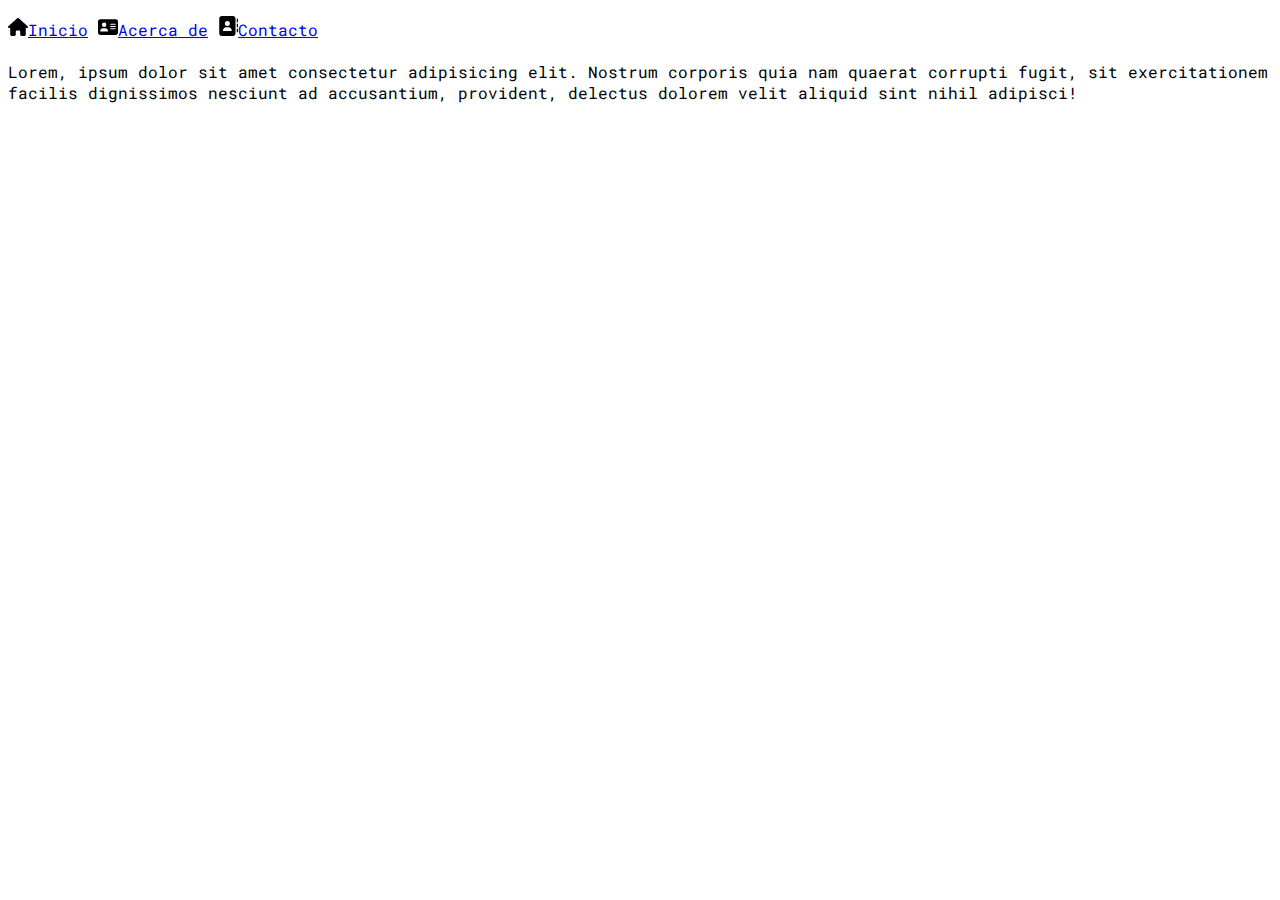
<file: about.html>
<!DOCTYPE html>
<html lang="en">
<head>
    <meta charset="UTF-8">
    <meta http-equiv="X-UA-Compatible" content="IE=edge">
    <meta name="viewport" content="width=device-width, initial-scale=1.0">
    <title>Document</title>

    <link rel="stylesheet" href="/assets/css/style.css">

</head>
<body>
    <P>
        <Nav>
            <a href="./index.html"> <img src="./assets/img/home.svg" alt="">Inicio</a>
            <a href="./about.html"><img src="./assets/img/about.svg" alt="">Acerca de</a>
            <a href="./contact.html"><img src="./assets/img/contact.svg" alt="">Contacto</a>
        </Nav>
        
        <br>
        Lorem, ipsum dolor sit amet consectetur adipisicing elit. Nostrum corporis quia nam quaerat corrupti fugit, sit exercitationem facilis dignissimos nesciunt ad accusantium, provident, delectus dolorem velit aliquid sint nihil adipisci!
    </P>
</body>
</html>
</file>
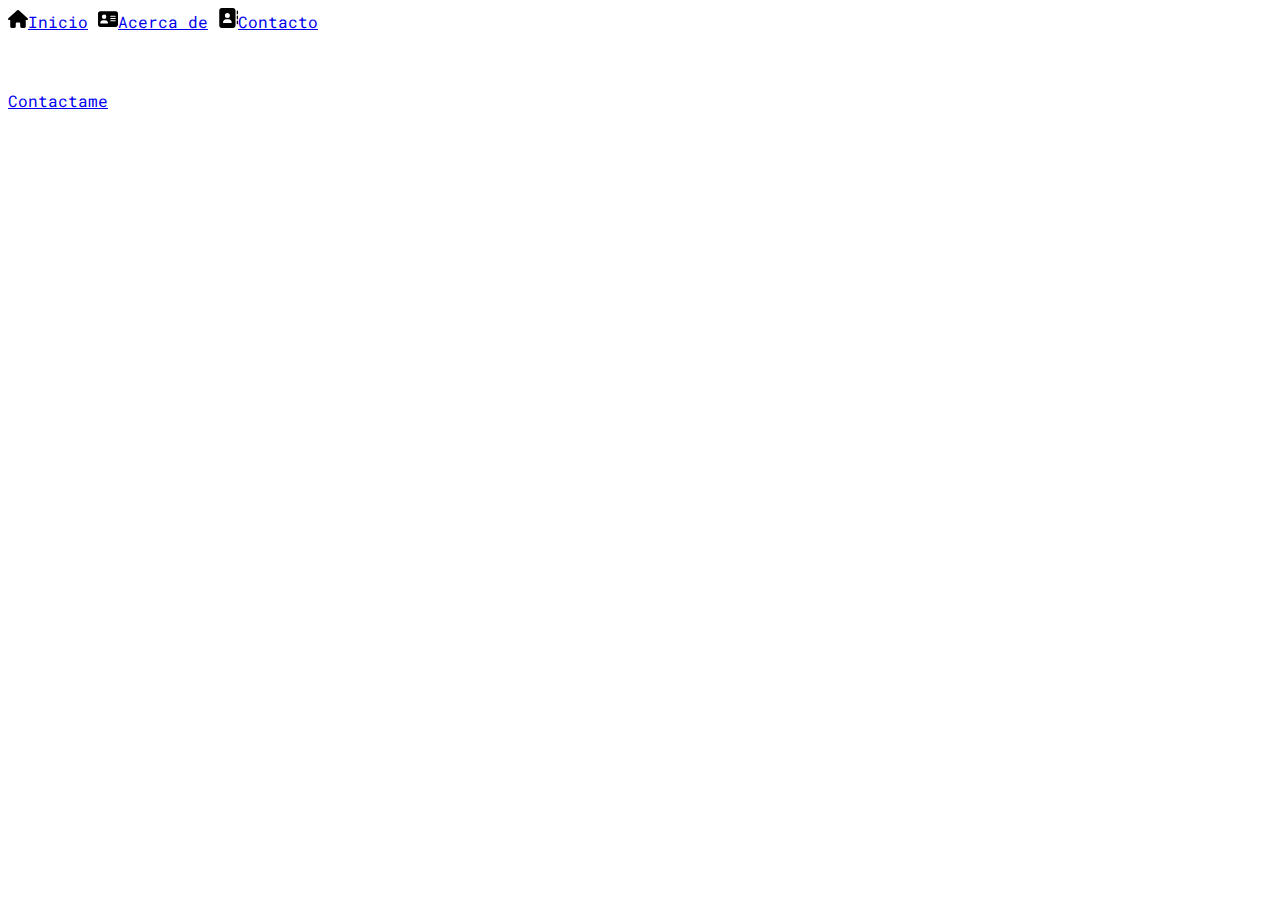
<file: contact.html>
<!DOCTYPE html>
<html lang="en">
<head>
    <meta charset="UTF-8">
    <meta http-equiv="X-UA-Compatible" content="IE=edge">
    <meta name="viewport" content="width=device-width, initial-scale=1.0">
    <title>Document</title>

    <link rel="stylesheet" href="/assets/css/style.css">

</head>
<body>
    <Nav>
        <a href="./index.html"> <img src="./assets/img/home.svg" alt="">Inicio</a>
        <a href="./about.html"><img src="./assets/img/about.svg" alt="">Acerca de</a>
        <a href="./contact.html"><img src="./assets/img/contact.svg" alt="">Contacto</a>
    </Nav>

    <br>
    <br>
    <p>
        <a href="mailto:yemeikool@gmail.es"> Contactame</a>
    </p>
</body>
</html>
</file>
<file: assets/css/style.css>
@import url('https://fonts.googleapis.com/css2?family=Roboto+Mono:wght@500&display=swap');

* {
    font-family: 'Roboto Mono', monospace;
}

img {
    width: 20px;
}
video {
    width: 200px;
}
</file>
